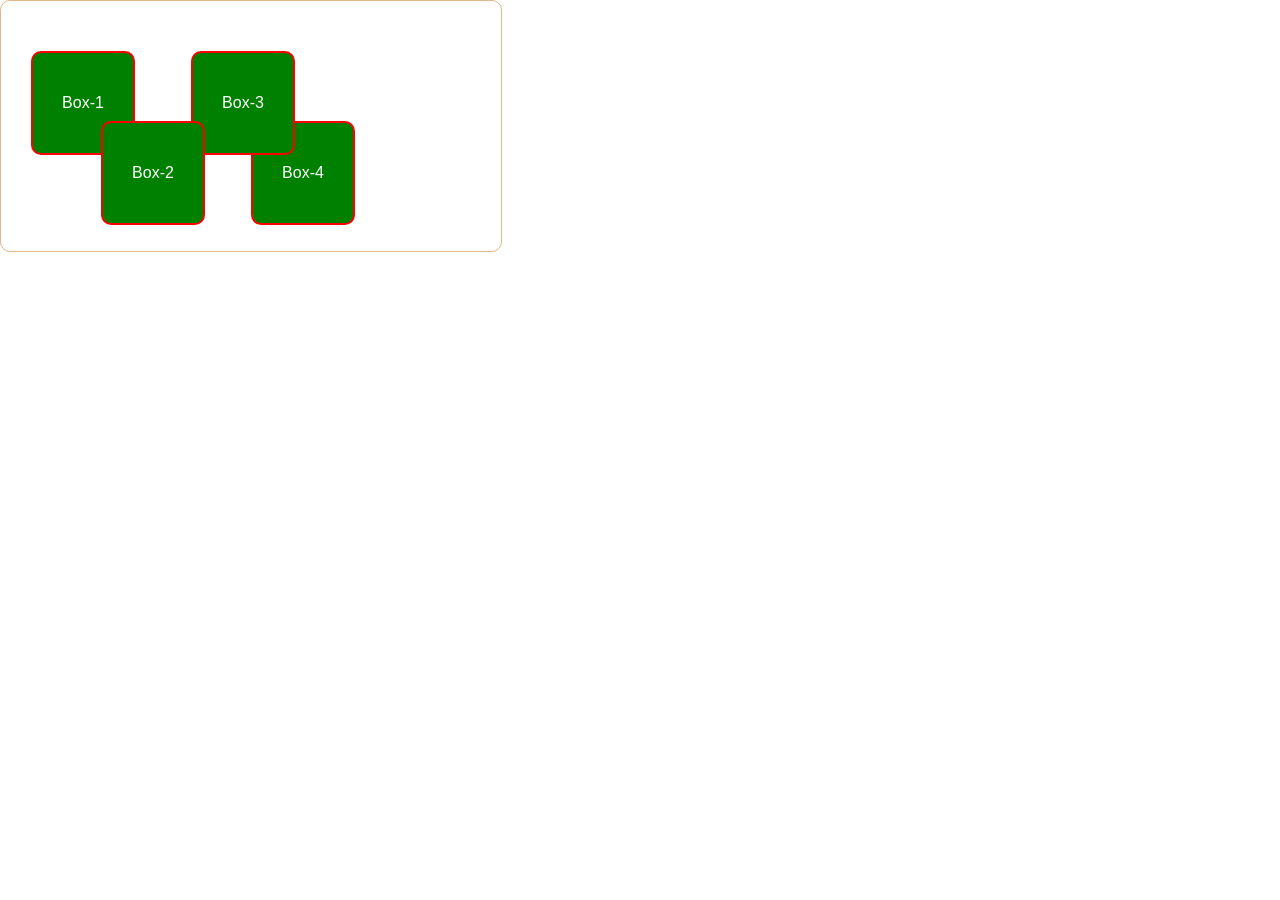
<file: task_2.html>
<!DOCTYPE html>
<html lang="en">

<head>
    <meta charset="UTF-8">
    <meta name="viewport" content="width=device-width, initial-scale=1.0">
    <title>Document</title>
    <link rel="stylesheet" href="style.css">
</head>

<body>
    <div class="Main-div">
        <div class="Mc-1">Box-1</div>

        <div class="Mc-2">Box-2</div>
        <div class="Mc-3">Box-3</div>
        <div class="Mc-4">Box-4</div>

    </div>
</body>

</html>
</file>
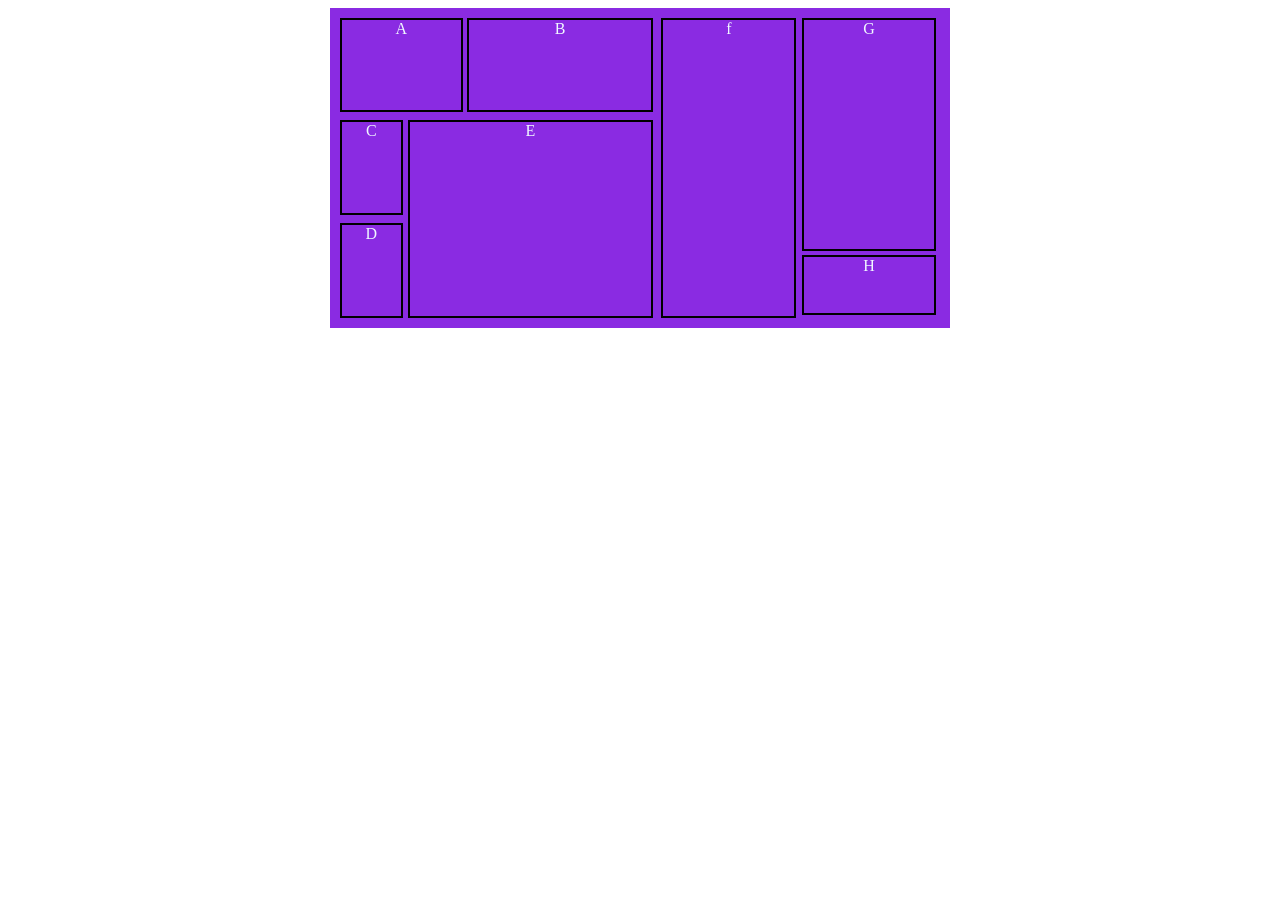
<file: task_3.html>
<!DOCTYPE html>
<html lang="en">

<head>
    <meta charset="UTF-8">
    <meta name="viewport" content="width=device-width, initial-scale=1.0">
    <title>Document</title>
    <link rel="stylesheet" href="task_3.css">
</head>

<body>
    <div class="container">
        <div class="left-side">
            <div class="uper-side">
                <div class="box-A">A</div>
                <div class="box-B">B</div>
            </div>
            <div class="lower-side">
                <div class="lower-side-left">
                    <div class="box-C">C</div>
                    <div class="box-D">D</div>
                </div>
                <div class="lower-side-right">
                    <div class="box-E">E</div>
                </div>
            </div>


        </div>
        <div class="Right-side">

            <div class="Right-side-left">
                <div class="box-F">f</div>
            </div>
            <div class="Right-side-right">
                <div class="box-G">G</div>
                <div class="box-H">H</div>
            </div>
        </div>
    </div>
</body>

</html>
</file>
<file: style.css>
body{
    font-family: arial ,sans-serif;
    margin: 0;
    padding: 0;
}
.main-continer{
    background-image: url(/image/pawel-czerwinski-iDvy-VLTf4M-unsplash.jpg);
    width: 1000px;
    height: 500px;
    border: 2px solid black;
    position: relative;
    left: 100px;
    top: 20px;
}
.clild-1{
    position: absolute;
    left: 5px;
    top: 5px;
}
.child-2{
    position: absolute;
    right: 5px;
    top: 5px;
}
.child-3{
    position: absolute;
    bottom: 5px;
    right: 5px;
}
.child-4{
    position: absolute;
    bottom: 5px;
    left: 5px;
}
.child-5{
    position: absolute;
        
    left: 475px;
    top: 250px;
        
    text-align: center;
}
/* task_2 page css */
.Main-div {
            position: relative;
            width: 500px;
            height: 250px;
            border: 1px solid burlywood;
            border-radius: 10px;
        }
        .Mc-1, .Mc-2, .Mc-3 ,.Mc-4{
            width: 100px;
            height: 100px;
            position: absolute;
            border: 2px solid red;
            background-color: green;
            color: #ffffff;
            display: flex;
            justify-content: center;
            align-items: center;
            border-radius: 10px;
        }
        .Mc-1 {
            top: 50px;
            left: 30px;
            z-index: 1;
        }
        .Mc-2 {
            top: 120px;
            left: 100px;
            z-index: 2;
        }
        .Mc-3 {
            top: 50px;
            left: 190px;
            z-index: 1;
        }
        .Mc-4 {
            top:120px;
            left: 250px;
            z-index: -1 ;
            
        }

/* task_3.html */
.container{
    display: flex;
    justify-content: center;
    align-items: center;
    margin: auto;
    text-align: center;

   
   
    /* position: relative; */

    background-color: aqua;
    border-radius: 10px;
    width: 600px;
    height: 300px;
    padding: 50px;

    
       
}
 .left-side{
    /* position:absolute;  */
    width: 58%;
    height: 99%;
    /* border: 2px solid black; */
    left: 5px;
    display: flex;
    flex-direction: column;
    justify-content: space-between;
    
 }
 .uper-side{
    display: flex;
    flex-direction: row;
    width: 100%;
    /* border: 2px solid black; */
    height: 40%;
    justify-content: space-between;
 }
 .box-A{
    border: 2px solid black;
    width: 38%;
    height: 100%;
    text-align: center;
    
 }
 .box-B{
    border: 2px solid black;
    width: 57%;
    height: 100%;
    
 }
 .lower-side{
    display: flex;
    flex-direction: row;
    width: 99%;
    /* border: 2px solid black; */
    height: 57%;
    justify-content: space-between;
 }
 
 .lower-side-left{
    /* border: 2px solid black; */
    width: 20%;
    height: 99%;
    display: flex;
    flex-direction: column;
    justify-content: space-between;
 }
 .box-C{
    width: 100%;
    border: 2px solid black;
    height: 47%;
 }
 .box-D{
    width: 100%;
    border: 2px solid black;
    height: 47%;
 }


.lower-side-right{
    border: 2px solid black;
    width: 77%;
    height: 97%;

}



 .Right-side{
    width: 39%;
    height: 99%;
    /* border: 2px solid black;  */
    /* position: absolute; */
    /* left: 360px; */
    /* justify-content: space-between; */
    display: flex;
    /* flex-direction: row; */
    margin: 5px;
 }
 .Right-side-left{
    width: 28%;
    border: 2px solid black;
    height: 98%;
 }
 .Right-side-right{
    /* border: 2px solid black; */
    height: 98%;
    width: 68%;
    /* display: flex;
    flex-direction: column;
    justify-content: space-between; */

 }
 .box-G{
    border: 2px solid black;
    width: 98%;
    height: 68%;
    margin: 5px;
 }
 
 .box-H{
    border: 2px solid black;
    width: 98%;
    height: 28%;
    margin: 5px;
 }
</file>
<file: task_3.css>
/* task_3.html */
.container{
    display: flex;
    margin: auto;
    background-color: blueviolet;
    margin: auto;
    color: aliceblue;
    text-align: center;
    
    padding: 10px;
    width: 600px;
    height: 300px;
    
}
.left-side{
    width: 60%;
    height: 100%;
    /* border: 2px solid black; */
    display: flex;
    flex-direction: column;
    justify-content: space-between;
    
    
}

.uper-side{
    width: 99%;
    height: 30%;
    display: flex;
    flex-direction: row;
    justify-content: space-between;
    
    
}
.box-A{
    width: 38%;
    height: 100%;
    border: 2px solid black;

}
.box-B{
    width: 58%;
    height: 100%;
    border: 2px solid black;
}
.lower-side{
    width: 99%;
    height: 66%;
    display: flex;
    flex-direction: row;
    justify-content: space-between;
    
}
.lower-side-left{
    width: 20%;
    height: 100%;
    
    justify-content: space-between;
    align-items: center;
    display: flex;
    flex-direction: column;

}
.box-C{
    width: 95%;
    height: 46% ;
    border: 2px solid black;
    
}
.box-D{
    width: 95%;
    height: 46% ;
    border: 2px solid black;

}
.lower-side-right{
    width: 77%;
    height: 98%;
    border: 2px solid black;
}
.Right-side{
    width: 54%;
    height: 99%;
    /* border: 1px  solid black; */
    display: flex;
    justify-content: space-around;
    align-items: center;
    flex-direction: row;
}
.Right-side-left{
    width: 46%;
    height: 100%;
    
}
.box-F{
    width: 100%;
    height: 99.5%;
    border: 2px solid black;
}
.Right-side-right{
    width: 46%;
    height: 100%;
    /* border: 2px solid black; */
    display: flex;
    flex-direction: column;
    justify-content: space-between;
    align-items: center;
}
.box-G{
    width: 100%;
    height: 77%;
    border: 2px solid black;
}
.box-H{
    width: 100%;
    border: 2px solid black;
    height: 19%;
}
</file>
